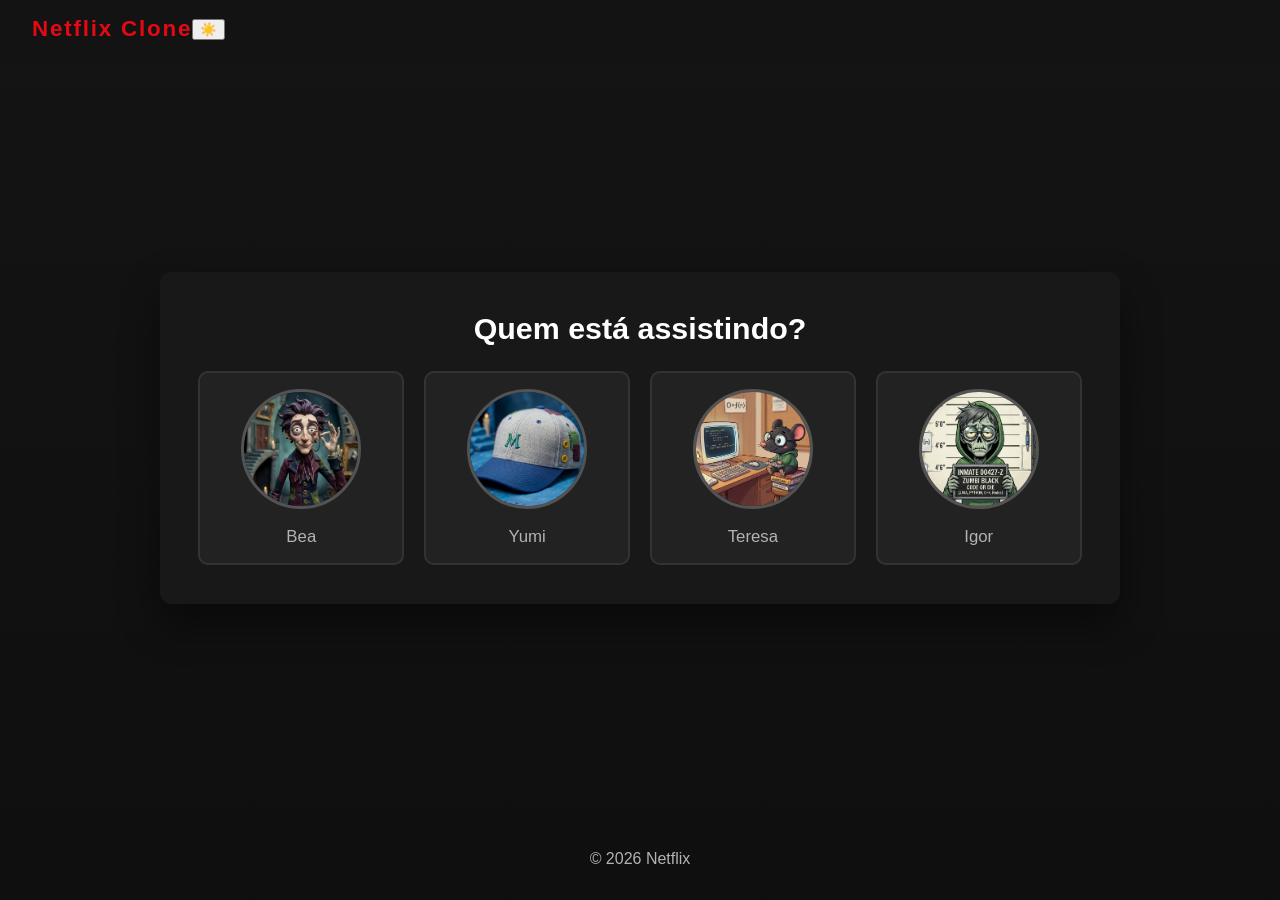
<file: index.html>
<!DOCTYPE html>
<html lang="pt-br">
<head>
    <meta charset="UTF-8">
    <meta name="viewport" content="width=device-width, initial-scale=1.0">
    <title>Netflix Clone</title>
    <link rel="stylesheet" href="/style.css">
</head>
<body>
    <header>
        <h1>Netflix Clone</h1>
        <button id="themeToggle" aria-label="Alternar tema">🌙</button>
    </header>
    <main>
        <section aria-labelledby="profile-heading">
            <h2 style="text-align: center;" id="profile-heading">Quem está assistindo?</h2>
            <div class="profiles">
                <article class="profile" id="profile1" aria-label="Perfil 1">
                    <img src="/assets/perfil-1.jpg" alt="Um personagem masculino estilizado no estilo de animação stop-motion (semelhante ao trabalho de Tim Burton). O personagem tem pele pálida, olhos grandes e arregalados, cabelos roxos bagunçados e usa um monóculo.">
                    <p>Bea</p>
                </article>
                <article class="profile" aria-label="Perfil 2">
                    <img src="/assets/perfil-2.jpg" alt="Um boné de tecido cinza e aba azul com a letra "M" bordada, decorado com retalhos coloridos e botões amarelos, posicionado em um cenário lúdico e sombrio de animação stop-motion.">
                    <p>Yumi</p>
                </article>
                <article class="profile" aria-label="Perfil 3">
                    <img src="/assets/perfil3.jpg" alt="Um simpático rato preto de óculos estuda programação em um quarto detalhado, sentado sobre uma pilha de livros técnicos enquanto digita em seu computador em um estilo cartoon.">
                    <p>Teresa</p>
                </article>
                <article class="profile" aria-label="Perfil 4">
                    <img src="/assets/perfil-4.jpg" alt="Um zumbi programador em foto de identificação policial cercado por livros técnicos.">
                    <p>Igor</p>
                </article>
            </div>
        </section>
    </main>

    <footer>
        <p>© 2026 Netflix</p>
    </footer>
    <script src="/script.js"></script>
</body>
</html>
</file>
<file: style.css>
/* Netflix-inspired style */

:root {
    --bg: #141414;
    /* cor principal de fundo */
    --bg-soft: #181818;
    /* fundo de cartão/section */
    --text: #ffffff;
    /* cor do texto */
    --muted: #b3b3b3;
    /* cor de texto secundário */
    --primary: #e50914;
    /* cor de destaque (botões/título) */
    --card: #222;
    /* cor de fundo dos cards */
    --shadow: 0 20px 40px rgba(0, 0, 0, 0.45);
    /* sombra principal */
}

* {
    box-sizing: border-box;
    /* inclui borda/padding no width/height */
}

html, body {
    min-height: 100vh; /* garante altura total da viewport */
    margin: 0; /* remove margem padrão do navegador */
    display: flex; /* torna o layout de coluna flexível */
    flex-direction: column; /* empilha header/main/footer verticalmente */
}

body {
    font-family: "Helvetica Neue", Arial, sans-serif;
    /* fontes preferenciais */
    background: linear-gradient(180deg, var(--bg) 0%, #0f0f0f 100%);
    /* fundo gradiente */
    color: var(--text);
    /* cor de texto global */
}

header {
    display: flex;
    /* layout flexível para itens internos */
    align-items: center;
    /* centraliza verticalmente conteúdo */
    padding: 1rem 2rem;
    /* espaçamento interno */
    background: rgba(20, 20, 20, 0.95);
    /* cor de fundo translúcida */
    position: sticky;
    /* fixa no topo ao rolar */
    top: 0;
    /* distância superior do sticky */
    z-index: 10;
    /* garante que esteja acima dos outros elementos */
}

header h1 {
    margin: 0;
    /* remove margem padrão do título */
    font-size: 1.4rem;
    /* tamanho da fonte do título */
    letter-spacing: 0.08em;
    /* espaçamento entre letras */
    color: var(--primary);
    /* cor primária no título */
}

main {
    display: grid;
    /* estrutura de grade para centralizar */
    place-items: center;
    /* centraliza conteúdo no eixo x/y */
    padding: 3rem 1rem 2rem;
    /* espaçamento superior e lateral */
    flex: 1; /* expande main para preencher o espaço entre header e footer */
    min-height: 0; /* permite o conteúdo encolher corretamente em flexbox */
}

section {
    width: min(100%, 960px);
    /* largura máxima de 960px */
    background: var(--bg-soft);
    /* cor de fundo mais suave */
    border-radius: 12px;
    /* cantos arredondados */
    box-shadow: var(--shadow);
    /* sombra externa */
    padding: 2.4rem;
    /* espaçamento interno */
}

section h2 {
    margin: 0 0 1.6rem;
    /* margem inferior de seção */
    font-size: 1.9rem;
    /* tamanho do subtítulo */
}

.profiles {
    display: grid;
    /* configura grade de perfis */
    grid-template-columns: repeat(auto-fit, minmax(150px, 1fr));
    /* colunas responsivas */
    gap: 1.25rem;
    /* espaçamento entre cards */
}

.profile {
    text-align: center;
    /* alinha texto no centro */
    background: var(--card);
    /* cor de fundo do cartão */
    border: 2px solid rgba(255, 255, 255, 0.08);
    /* borda leve */
    border-radius: 10px;
    /* cantos arredondados do cartão */
    padding: 1rem;
    /* espaçamento interno */
    transition: all 0.3s cubic-bezier(0.34, 1.56, 0.64, 1);
    /* animação suave */
    cursor: pointer;
    /* indica ação clicável */
    position: relative;
    /* permite posicionamento interno absolute */
}

.profile:hover {
    transform: scale(1.12) translateY(-8px);
    /* aumenta e levanta no hover */
    border-color: rgba(255, 255, 255, 0.3);
    /* borda mais forte no hover */
    background: rgba(100, 100, 100, 0.1);
    /* fundo levemente iluminado */
    box-shadow: 0 15px 50px rgba(0, 0, 0, 0.5), 0 0 20px rgba(150, 150, 150, 0.2);
    /* sombra intensa */
}

.profile img {
    border-radius: 50%;
    /* formato circular da imagem */
    width: 120px;
    /* largura fixa */
    height: 120px;
    /* altura fixa */
    object-fit: cover;
    /* ajusta imagem sem distorção */
    border: 3px solid rgba(255, 255, 255, 0.22);
    /* borda da imagem */
}

.profile p {
    margin: 0.9rem 0 0;
    /* margem superior para separado do img */
    font-size: 1.05rem;
    /* tamanho do texto do nome */
    color: var(--muted);
    /* cor do texto secundário */
}

footer {
    text-align: center;
    /* centraliza texto do rodapé */
    padding: 1rem;
    /* espaçamento interno */
    color: var(--muted);
    /* cor de texto pálido */
    margin-top: 1rem;
    /* distancia-se do conteúdo acima */
}

/* Responsividade para tablets e mobile menores */
@media (max-width: 900px) {
    header {
        padding: 0.8rem 1rem;
    }

    header h1 {
        font-size: 1.2rem;
    }

    main {
        padding: 2rem 0.8rem 1.5rem;
    }

    section {
        padding: 1.6rem;
    }

    section h2 {
        font-size: 1.6rem;
        margin-bottom: 1.2rem;
    }

    .profile {
        padding: 0.8rem;
    }

    .profile img {
        width: 100px;
        height: 100px;
    }
}

/* Responsividade extra para celulares pequenos */
@media (max-width: 600px) {
    header {
        padding: 0.6rem 0.75rem;
    }

    header h1 {
        font-size: 1.1rem;
    }

    .profiles {
        grid-template-columns: repeat(auto-fit, minmax(140px, 1fr));
        gap: 0.9rem;
    }

    .profile {
        border-width: 1px;
        border-radius: 8px;
    }

    .profile p {
        font-size: 0.95rem;
    }
}

/* Ajuste opcional para telas muito grandes */
@media (min-width: 1400px) {
    main {
        padding: 4rem 1.5rem 3rem;
    }

    section {
        padding: 3rem;
    }

    section h2 {
        font-size: 2.2rem;
    }

    .profile img {
        width: 140px;
        height: 140px;
    }
}

/* Ajuste específico para iPhones: reduzir espaço vazio abaixo do footer e centralizar conteúdo verticalmente */
@media only screen and (max-width: 480px) and (max-height: 900px) and (-webkit-device-pixel-ratio: 2),
       only screen and (max-width: 480px) and (max-height: 900px) and (-webkit-device-pixel-ratio: 3) {
    html, body {
        min-height: 100vh; /* garante altura total da viewport */
        display: flex;
        flex-direction: column;
    }

    main {
        flex: 1; /* faz main ocupar o espaço disponível */
        display: grid;
        place-items: center; /* centraliza horizontal e vertical */
        padding-top: 1.5rem;
        padding-bottom: 1.2rem;
    }

    section {
        margin-bottom: 0.4rem; /* reduz espaço abaixo do section */
    }

    footer {
        margin-top: 0.7rem; /* visual mais equilibrado */
        padding-bottom: 0.8rem;
    }
}

/* Ajuste específico para iPhone 14 Pro Max */
@media only screen and (device-width: 430px) and (device-height: 932px) and (-webkit-device-pixel-ratio: 3) {
    html, body {
        min-height: 100vh; /* garante altura total da viewport */
        display: flex;
        flex-direction: column;
    }

    main {
        flex: 1; /* usa espaço disponível para deslocar conteúdo ao centro */
        display: grid;
        place-items: center; /* centraliza conteúdo o mais vertical possível */
        padding-top: 2rem;
        padding-bottom: 1rem;
    }

    section {
        margin-bottom: 0.2rem; /* reduz ainda mais espaço abaixo do section */
    }

    footer {
        margin-top: 0.6rem; /* leve ajuste específico */
        padding-bottom: 0.5rem;
    }
}

/* Layout uniforme para catálogo de filmes */
.grade-filmes {
    display: flex;
    flex-direction: row; /* horizontal */
    align-items: flex-start;
    gap: 1rem;
    padding: 1rem;
    overflow-x: auto; /* permite rolagem horizontal */
    scroll-snap-type: x mandatory;
}

.filme {
    min-width: 320px;
    flex: 0 0 auto;
    text-align: center;
    scroll-snap-align: start;
}

.filme img {
    width: 100%;
    height: 420px;
    object-fit: cover;
    border-radius: 12px;
    box-shadow: var(--shadow);
}

.filme p {
    margin: 0.6rem 0 0;
    font-weight: 600;
    color: var(--text);
}
</file>
